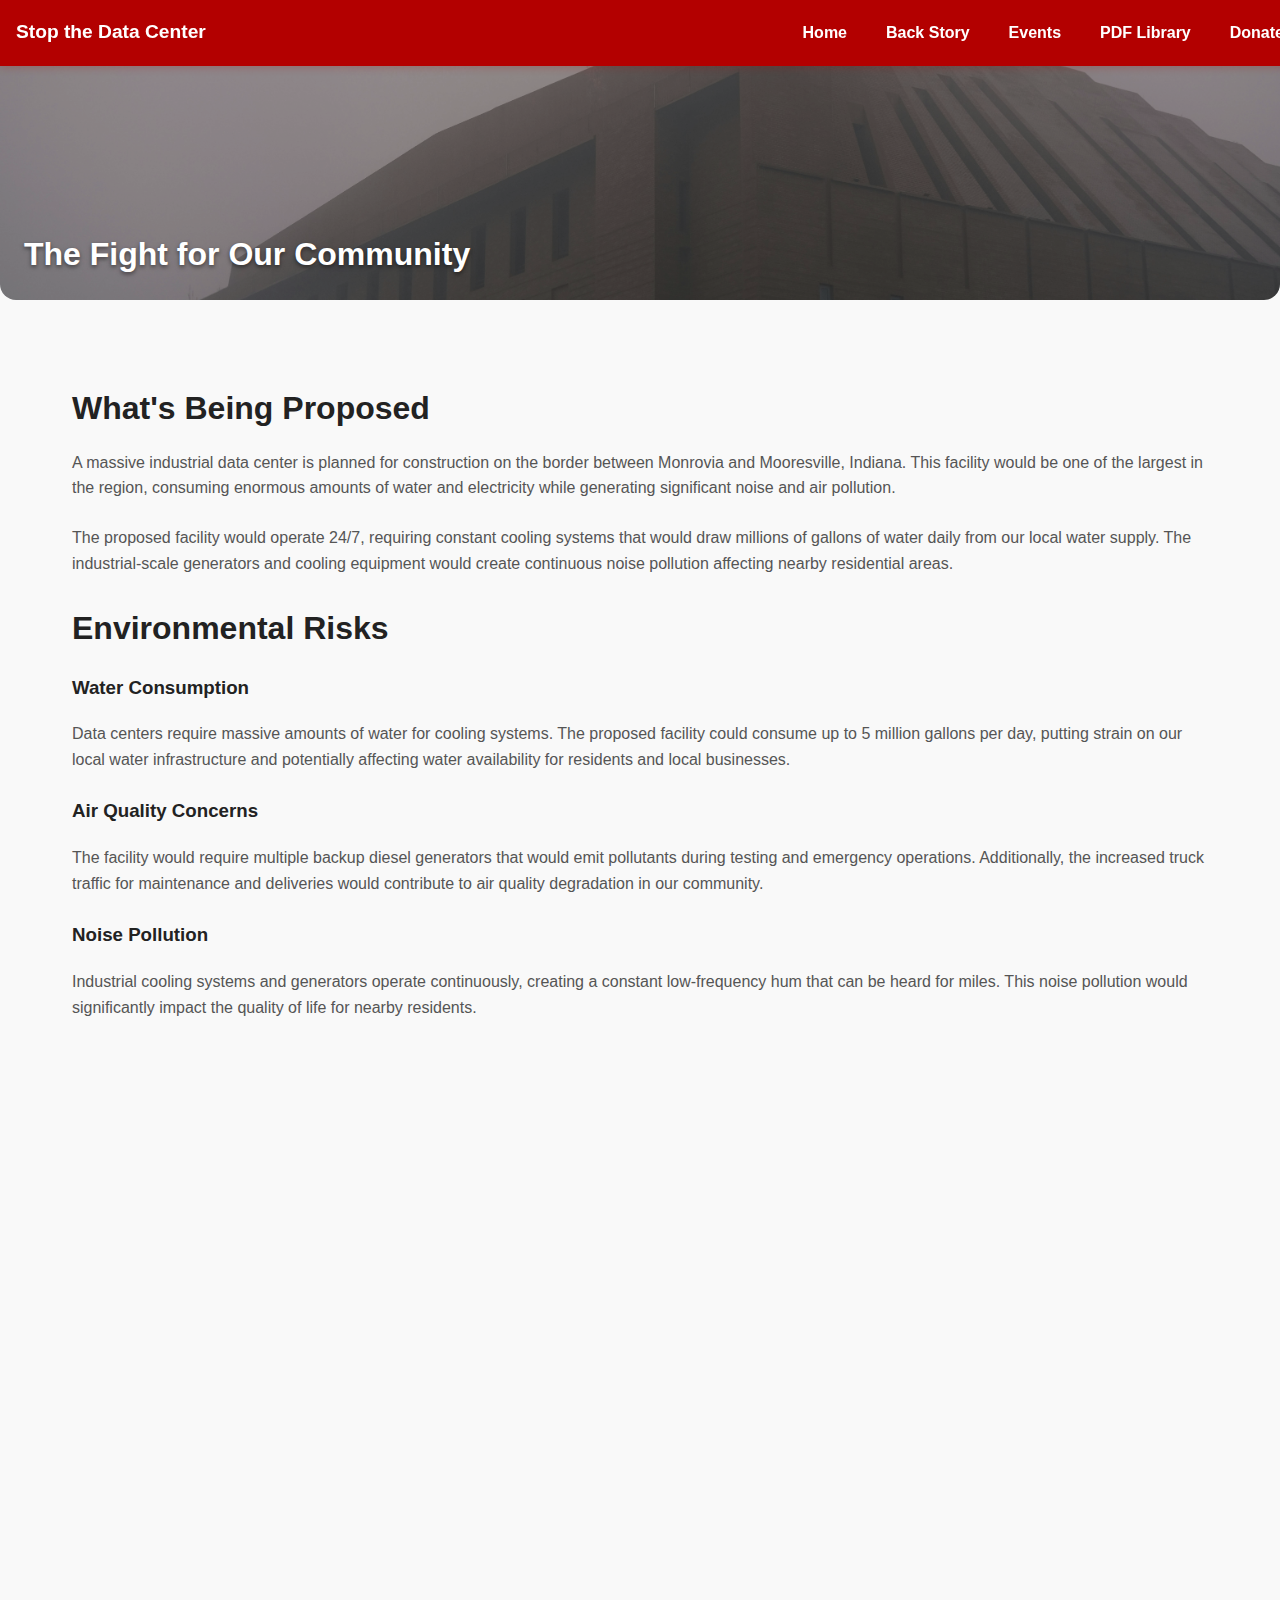
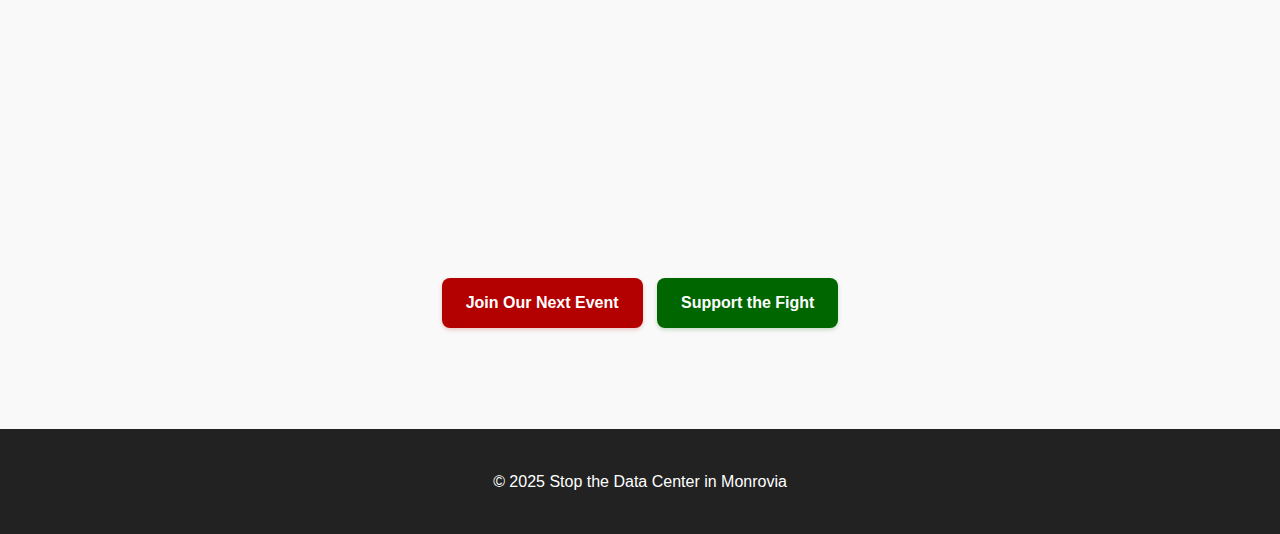
<file: backstory.html>
<!DOCTYPE html>
<html lang="en">
<head>
  <meta charset="UTF-8">
  <meta name="viewport" content="width=device-width, initial-scale=1.0">
  <title>Back Story - Stop the Data Center in Monrovia</title>
  <meta name="description" content="Learn about the proposed data center development in Monrovia, Indiana and why our community is fighting to stop it.">
  <link rel="stylesheet" href="style.css">
</head>
<body>
    <a href="#main-content" class="skip-link">Skip to main content</a>
    
    <header class="navbar">
        <h1><a href="index.html">Stop the Data Center</a></h1>
        <span class="menu-toggle" onclick="toggleMenu()">☰</span>
        <nav id="menu">
          <a href="index.html">Home</a>
          <a href="backstory.html">Back Story</a>
          <a href="events.html">Events</a>
          <a href="library.html">PDF Library</a>
          <a href="donate.html">Donate</a>
        </nav>
      </header>

      <div class="page-hero">
        <img src="data-center.jpg" alt="Industrial data center facility showing massive scale and infrastructure" loading="eager">
        <h2>The Fight for Our Community</h2>
      </div>

  <main id="main-content">
    <div class="container">
      <section>
        <h2>What's Being Proposed</h2>
        <p>A massive industrial data center is planned for construction on the border between Monrovia and Mooresville, Indiana. This facility would be one of the largest in the region, consuming enormous amounts of water and electricity while generating significant noise and air pollution.</p>
        
        <p>The proposed facility would operate 24/7, requiring constant cooling systems that would draw millions of gallons of water daily from our local water supply. The industrial-scale generators and cooling equipment would create continuous noise pollution affecting nearby residential areas.</p>
      </section>

      <section>
        <h2>Environmental Risks</h2>
        <h3>Water Consumption</h3>
        <p>Data centers require massive amounts of water for cooling systems. The proposed facility could consume up to 5 million gallons per day, putting strain on our local water infrastructure and potentially affecting water availability for residents and local businesses.</p>
        
        <h3>Air Quality Concerns</h3>
        <p>The facility would require multiple backup diesel generators that would emit pollutants during testing and emergency operations. Additionally, the increased truck traffic for maintenance and deliveries would contribute to air quality degradation in our community.</p>
        
        <h3>Noise Pollution</h3>
        <p>Industrial cooling systems and generators operate continuously, creating a constant low-frequency hum that can be heard for miles. This noise pollution would significantly impact the quality of life for nearby residents.</p>
      </section>

      <section>
        <h2>Community Impact</h2>
        <h3>Property Values</h3>
        <p>Studies show that industrial developments like data centers typically reduce nearby residential property values by 10-20%. The visual impact, noise, and environmental concerns make homes less desirable to potential buyers.</p>
        
        <h3>Infrastructure Strain</h3>
        <p>The massive electrical demands of the data center would strain our local power grid, potentially leading to higher utility costs for residents. The increased heavy truck traffic would also accelerate wear on our local roads.</p>
        
        <h3>Limited Economic Benefits</h3>
        <p>While proponents claim economic benefits, data centers provide very few permanent jobs relative to their size and impact. Most positions require specialized technical skills not readily available in our community.</p>
      </section>

      <section>
        <h2>Why We Can Win</h2>
        <p>Our community has the power to stop this development through organized action and civic engagement. Here's how we're fighting back:</p>
        
        <ul>
          <li><strong>Petition Drive:</strong> We're collecting signatures to demonstrate community opposition</li>
          <li><strong>Town Hall Meetings:</strong> Regular community meetings to organize and inform residents</li>
          <li><strong>Legal Action:</strong> Working with environmental lawyers to challenge permits and approvals</li>
          <li><strong>Political Pressure:</strong> Engaging with local officials and elected representatives</li>
          <li><strong>Media Campaign:</strong> Raising awareness through local and regional media</li>
        </ul>
        
        <p>Together, we can protect our community's water, air, and quality of life. Every signature, every voice, and every dollar donated brings us closer to victory.</p>
      </section>

      <div style="text-align: center; margin: 2rem 0;">
        <a class="btn btn-primary" href="events.html">Join Our Next Event</a>
        <a class="btn btn-donate" href="donate.html">Support the Fight</a>
      </div>
    </div>
  </main>

  <footer>
    <p>© 2025 Stop the Data Center in Monrovia</p>
  </footer>
  <script src="script.js"></script>
</body>
</html>
</file>
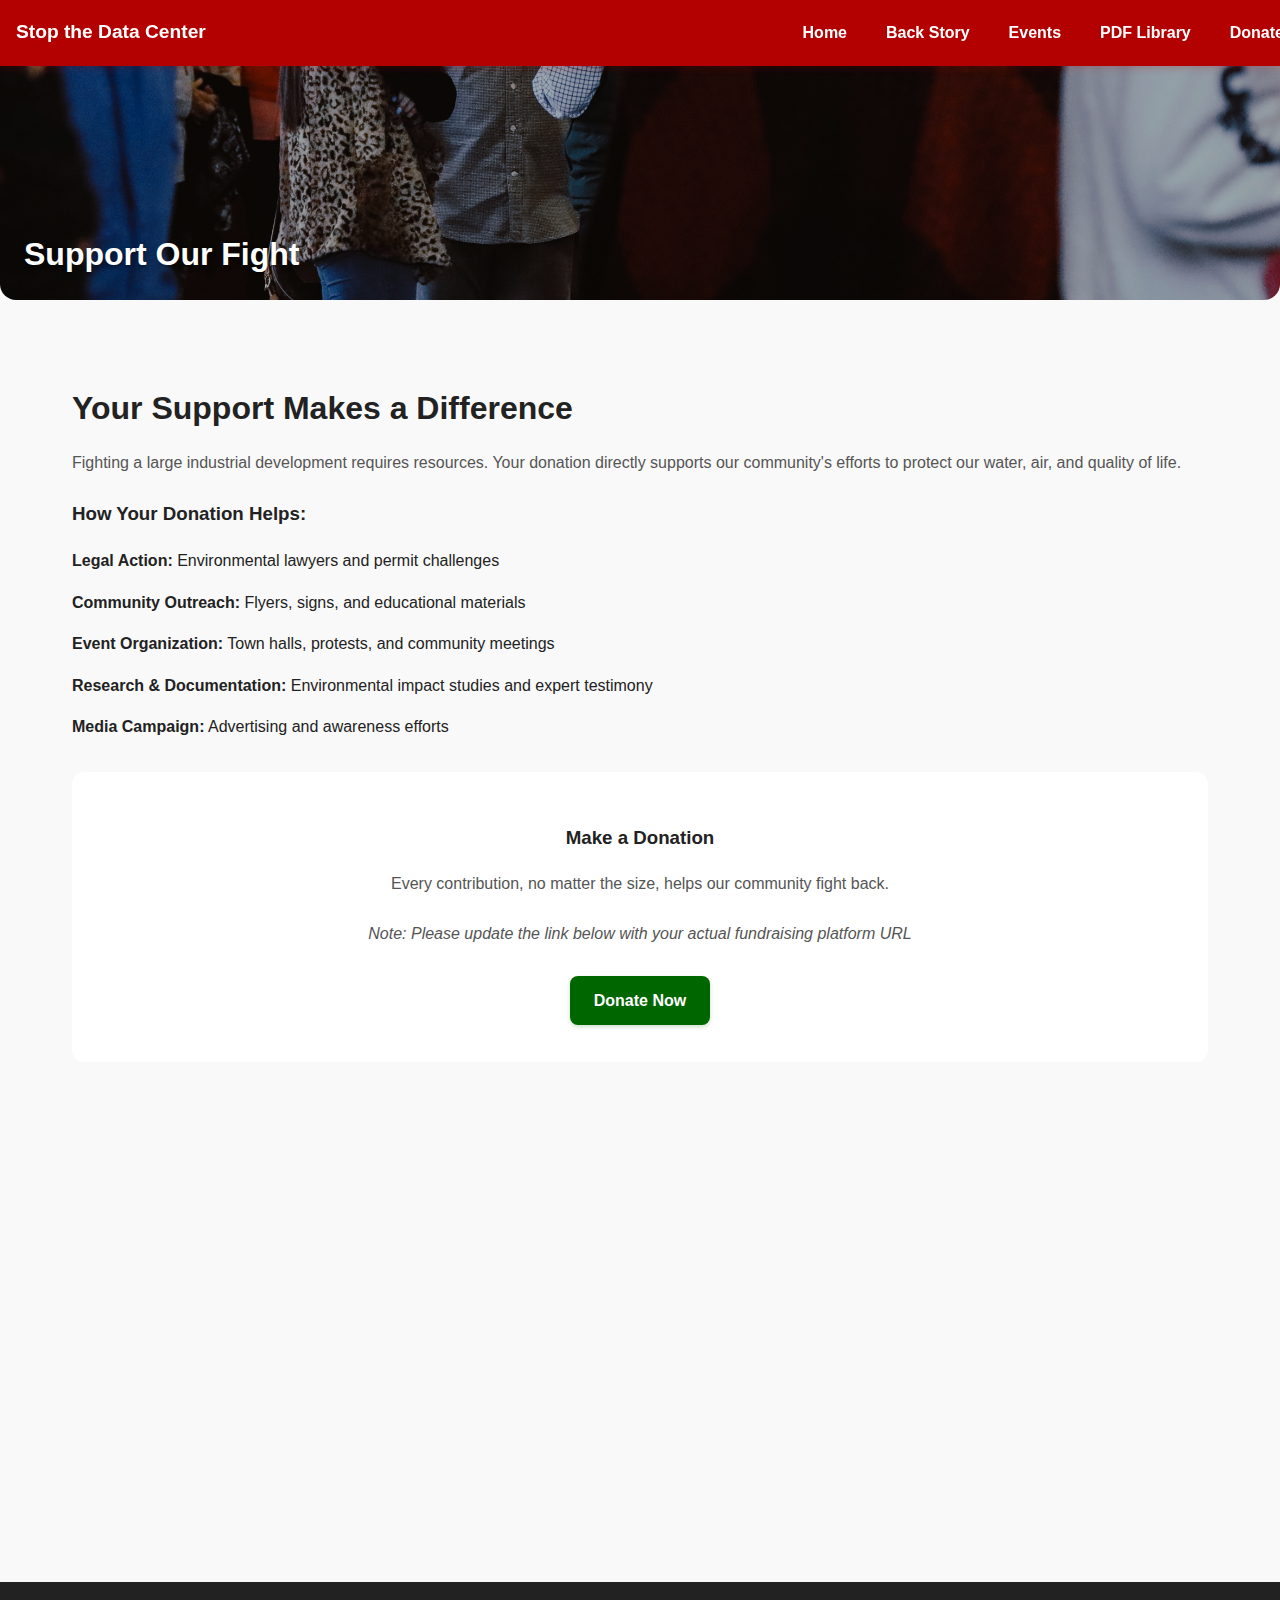
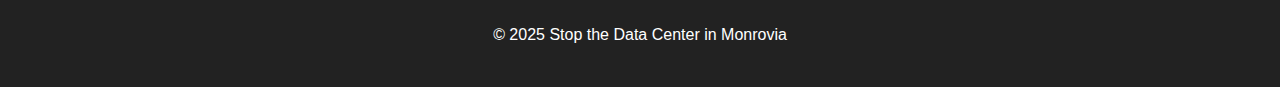
<file: donate.html>
<!DOCTYPE html>
<html lang="en">
<head>
  <meta charset="UTF-8">
  <meta name="viewport" content="width=device-width, initial-scale=1.0">
  <title>Donate - Stop the Data Center in Monrovia</title>
  <meta name="description" content="Support our fight to stop the data center development in Monrovia. Your donation funds legal action, community outreach, and events.">
  <link rel="stylesheet" href="style.css">
</head>
<body>
    <a href="#main-content" class="skip-link">Skip to main content</a>
    
    <header class="navbar">
        <h1><a href="index.html">Stop the Data Center</a></h1>
        <span class="menu-toggle" onclick="toggleMenu()">☰</span>
        <nav id="menu">
          <a href="index.html">Home</a>
          <a href="backstory.html">Back Story</a>
          <a href="events.html">Events</a>
          <a href="library.html">PDF Library</a>
          <a href="donate.html">Donate</a>
        </nav>
      </header>

      <div class="page-hero">
        <img src="families.jpg" alt="Local families standing together in solidarity" loading="eager">
        <h2>Support Our Fight</h2>
      </div>
  
<main id="main-content">
    <div class="container">
      <section>
        <h2>Your Support Makes a Difference</h2>
        <p>Fighting a large industrial development requires resources. Your donation directly supports our community's efforts to protect our water, air, and quality of life.</p>
        
        <h3>How Your Donation Helps:</h3>
        <ul>
          <li><strong>Legal Action:</strong> Environmental lawyers and permit challenges</li>
          <li><strong>Community Outreach:</strong> Flyers, signs, and educational materials</li>
          <li><strong>Event Organization:</strong> Town halls, protests, and community meetings</li>
          <li><strong>Research & Documentation:</strong> Environmental impact studies and expert testimony</li>
          <li><strong>Media Campaign:</strong> Advertising and awareness efforts</li>
        </ul>
      </section>

      <section style="text-align: center; background: var(--panel); padding: 2rem; border-radius: 12px; margin: 2rem 0;">
        <h3>Make a Donation</h3>
        <p>Every contribution, no matter the size, helps our community fight back.</p>
        <p><em>Note: Please update the link below with your actual fundraising platform URL</em></p>
        <a class="btn btn-donate" href="#" onclick="alert('Please update this link with your actual donation platform URL'); return false;">Donate Now</a>
      </section>

      <section>
        <h3>Other Ways to Help</h3>
        <p>Can't donate right now? There are many other ways to support our cause:</p>
        <ul>
          <li>Sign and share our petition</li>
          <li>Attend town hall meetings and community events</li>
          <li>Volunteer for canvassing and outreach</li>
          <li>Share our message on social media</li>
          <li>Contact local officials and representatives</li>
          <li>Talk to your neighbors about the issue</li>
        </ul>
        
        <div style="text-align: center; margin-top: 2rem;">
          <a class="btn btn-primary" href="events.html">See Upcoming Events</a>
          <a class="btn btn-primary" href="backstory.html">Learn More</a>
        </div>
      </section>
    </div>
  </main>
  
  <footer>
    <p>© 2025 Stop the Data Center in Monrovia</p>
  </footer>
  <script src="script.js"></script>
</body>
</html>
</file>
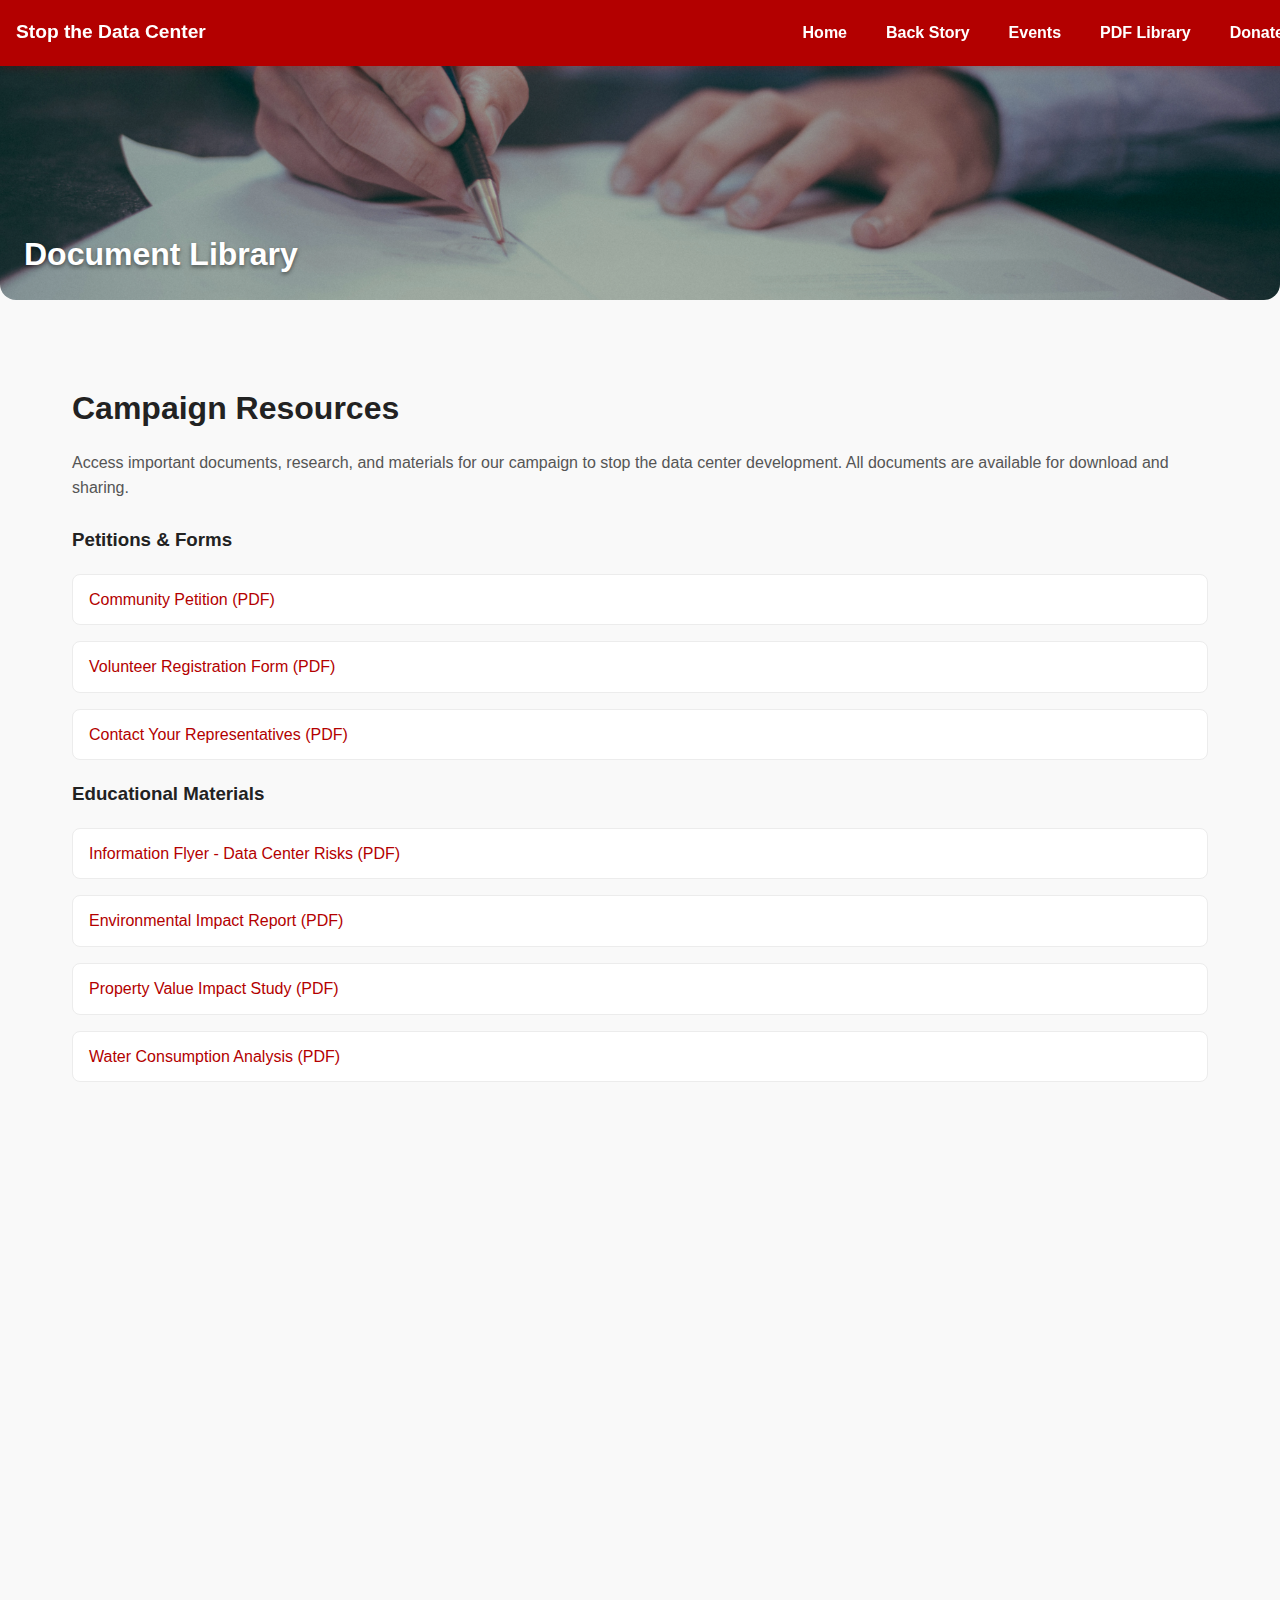
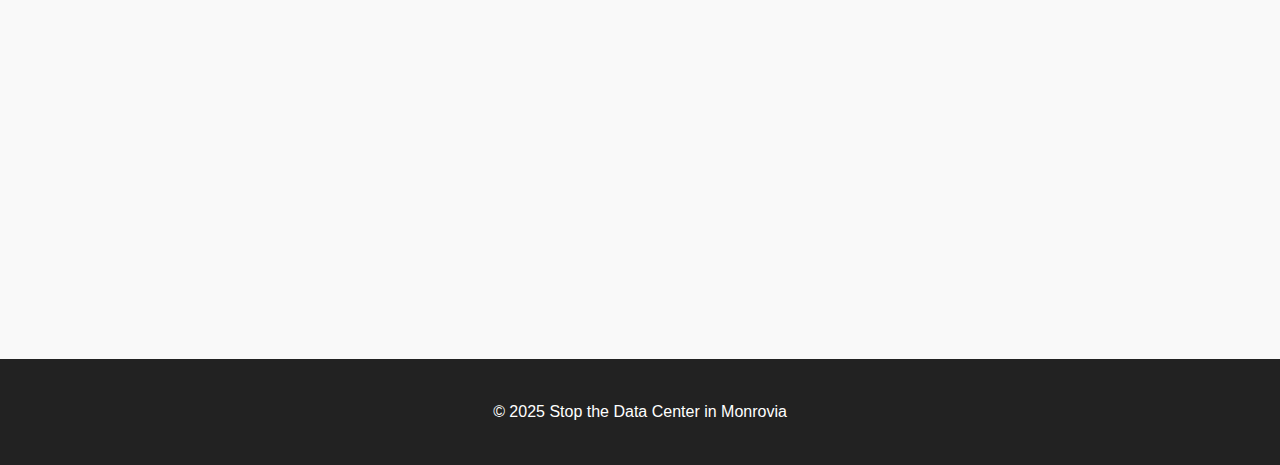
<file: library.html>
<!DOCTYPE html>
<html lang="en">
<head>
  <meta charset="UTF-8">
  <meta name="viewport" content="width=device-width, initial-scale=1.0">
  <title>PDF Library - Stop the Data Center in Monrovia</title>
  <meta name="description" content="Access important documents, petitions, flyers, and research materials for our campaign to stop the data center development in Monrovia.">
  <link rel="stylesheet" href="style.css">
</head>
<body>
    <a href="#main-content" class="skip-link">Skip to main content</a>
    
    <header class="navbar">
        <h1><a href="index.html">Stop the Data Center</a></h1>
        <span class="menu-toggle" onclick="toggleMenu()">☰</span>
        <nav id="menu">
          <a href="index.html">Home</a>
          <a href="backstory.html">Back Story</a>
          <a href="events.html">Events</a>
          <a href="library.html">PDF Library</a>
          <a href="donate.html">Donate</a>
        </nav>
      </header>

      <div class="page-hero">
        <img src="papers.jpg" alt="Important documents and research papers spread on a table" loading="eager">
        <h2>Document Library</h2>
      </div>

<main id="main-content">
    <div class="container">
      <section>
        <h2>Campaign Resources</h2>
        <p>Access important documents, research, and materials for our campaign to stop the data center development. All documents are available for download and sharing.</p>
      </section>

      <section>
        <h3>Petitions & Forms</h3>
        <ul>
          <li><a href="#" onclick="alert('PDF coming soon! This will contain the community petition form.')">Community Petition (PDF)</a></li>
          <li><a href="#" onclick="alert('PDF coming soon! This will contain volunteer signup forms.')">Volunteer Registration Form (PDF)</a></li>
          <li><a href="#" onclick="alert('PDF coming soon! This will contain contact information for local officials.')">Contact Your Representatives (PDF)</a></li>
        </ul>
      </section>

      <section>
        <h3>Educational Materials</h3>
        <ul>
          <li><a href="#" onclick="alert('PDF coming soon! This will contain an informational flyer about the data center risks.')">Information Flyer - Data Center Risks (PDF)</a></li>
          <li><a href="#" onclick="alert('PDF coming soon! This will contain environmental impact research.')">Environmental Impact Report (PDF)</a></li>
          <li><a href="#" onclick="alert('PDF coming soon! This will contain property value impact studies.')">Property Value Impact Study (PDF)</a></li>
          <li><a href="#" onclick="alert('PDF coming soon! This will contain water usage analysis.')">Water Consumption Analysis (PDF)</a></li>
        </ul>
      </section>

      <section>
        <h3>Legal Documents</h3>
        <ul>
          <li><a href="#" onclick="alert('PDF coming soon! This will contain legal filings and permits.')">Permit Applications & Challenges (PDF)</a></li>
          <li><a href="#" onclick="alert('PDF coming soon! This will contain environmental review documents.')">Environmental Review Filing (PDF)</a></li>
          <li><a href="#" onclick="alert('PDF coming soon! This will contain zoning and planning documents.')">Zoning & Planning Documents (PDF)</a></li>
        </ul>
      </section>

      <section>
        <h3>Event Materials</h3>
        <ul>
          <li><a href="#" onclick="alert('PDF coming soon! This will contain protest signs and banners.')">Protest Signs & Banners (PDF)</a></li>
          <li><a href="#" onclick="alert('PDF coming soon! This will contain canvassing materials.')">Door-to-Door Canvassing Guide (PDF)</a></li>
          <li><a href="#" onclick="alert('PDF coming soon! This will contain social media graphics.')">Social Media Graphics Pack (PDF)</a></li>
        </ul>
      </section>

      <section style="background: var(--panel); padding: 2rem; border-radius: 12px; margin: 2rem 0;">
        <h3>Need a Document?</h3>
        <p>Can't find what you're looking for? Contact us and we'll help you get the resources you need.</p>
        <div style="text-align: center;">
          <a class="btn btn-primary" href="index.html#contact-form">Contact Us</a>
          <a class="btn btn-primary" href="events.html">Attend an Event</a>
        </div>
      </section>
    </div>
  </main>
  
  <footer>
    <p>© 2025 Stop the Data Center in Monrovia</p>
  </footer>
  <script src="script.js"></script>
</body>
</html>
</file>
<file: style.css>
/* Color Variables */
:root {
  --red: #B30000;          /* Primary */
  --red-dark: #8F0000;
  --green: #006600;        /* Primary action (Donate) */
  --green-dark: #004d00;
  --gold: #FFD54F;         /* Optional highlight */
  --text: #222222;         /* Body text */
  --muted: #555555;        /* Secondary text */
  --bg: #F9F9F9;           /* Page background */
  --panel: #ffffff;        /* Cards */
  --line: #ececec;         /* Dividers */
}

/* Reset body so navbar doesn't overlap */
body {
    margin: 0;
    font-family: Arial, sans-serif;
    line-height: 1.6;
    background: var(--bg);
    color: var(--text);
    padding-top: 60px; /* offset for fixed navbar */
  }
  
  /* Skip Navigation for Accessibility */
  .skip-link {
    position: absolute;
    top: -40px;
    left: 6px;
    background: var(--red);
    color: white;
    padding: 8px;
    text-decoration: none;
    border-radius: 4px;
    z-index: 1001;
    transition: top 0.3s ease;
  }
  
  .skip-link:focus {
    top: 6px;
  }
  
  /* Navbar Styles */
  .navbar {
    position: fixed;
    top: 0;
    left: 0;
    width: 100%;
    background: var(--red);
    color: white;
    display: flex;
    justify-content: space-between;
    align-items: center;
    padding: 0.75rem 1rem;
    z-index: 1000;
    box-shadow: 0 2px 8px rgba(179, 0, 0, 0.2);
  }
  
  .navbar h1 {
    font-size: 1.2rem;
    flex: 0 1 auto; 
    margin: 0 1rem 0 0;
    color: white;
  }
  
  .navbar h1 a {
    color: white;
    text-decoration: none;
    transition: color 0.2s ease;
  }
  
  .navbar h1 a:hover {
    color: var(--gold);
  }
  
  .navbar nav {
    display: flex;
    gap: 15px;
    flex: 0 0 auto;   /* don't allow shrink */
    justify-content: flex-end; 
    align-items: center;
  }
  
  .navbar nav a {
    color: white;
    text-decoration: none;
    font-weight: bold;
    white-space: nowrap;
    transition: color 0.2s ease;
    padding: 0.5rem 0.75rem;
    border-radius: 4px;
    flex-shrink: 0; /* prevent text from shrinking */
  }
  
  .navbar nav a:hover {
    color: var(--gold);
    background: rgba(255, 255, 255, 0.1);
  }
  
  /* Hamburger Menu */
  .menu-toggle {
    display: none;
    font-size: 1.5rem;
    cursor: pointer;
    transition: color 0.2s ease;
  }
  
  .menu-toggle:hover {
    color: var(--gold);
  }
  
  /* Responsive Menu */
  @media (max-width: 1200px) {
    .navbar nav {
      display: none;
      flex-direction: column;
      background: var(--red-dark);
      position: absolute;
      top: 60px;
      right: 0;
      width: 220px;
      padding: 1rem;
      border-radius: 0 0 8px 8px;
      box-shadow: 0 4px 12px rgba(0, 0, 0, 0.15);
    }
  
    .navbar nav.active {
      display: flex;
    }
  
    .menu-toggle {
      display: block;
    }
  }
  
  /* Focus outlines (a11y) */
  .navbar a:focus, .menu-toggle:focus-visible {
    outline: 2px solid var(--gold); 
    outline-offset: 2px;
  }
  
  
  /* Button Styles */
  .btn { 
    display: inline-block; 
    padding: .75rem 1.5rem; 
    margin: 5px;
    border-radius: 8px; 
    text-decoration: none; 
    font-weight: 700;
    transition: all 0.2s ease;
    border: none;
    cursor: pointer;
    font-size: 1rem;
  }
  .btn-primary { 
    background: var(--red); 
    color: white; 
    box-shadow: 0 2px 4px rgba(179, 0, 0, 0.2);
  }
  .btn-primary:hover { 
    background: var(--red-dark); 
    transform: translateY(-1px);
    box-shadow: 0 4px 8px rgba(179, 0, 0, 0.3);
  }
  .btn-outline { 
    background: transparent; 
    color: white; 
    border: 2px solid white;
  }
  .btn-outline:hover { 
    background: white; 
    color: var(--red);
  }
  
  /* Special donate button */
  .btn-donate {
    background: var(--green);
    color: white;
    box-shadow: 0 2px 4px rgba(0, 102, 0, 0.2);
  }
  .btn-donate:hover {
    background: var(--green-dark);
    transform: translateY(-1px);
    box-shadow: 0 4px 8px rgba(0, 102, 0, 0.3);
  }
  
  footer {
    background: var(--text);
    color: white;
    text-align: center;
    padding: 1.5rem;
    margin-top: 2rem;
  }
  
  .hero {
    position: relative;
    height: clamp(320px, 45vh, 560px);
    overflow: hidden;
  }
  .hero img { 
    width: 100%; 
    height: 100%; 
    object-fit: cover; 
    filter: contrast(1.05) saturate(1.05); 
  }
  
  /* Image loading animations */
  .hero img,
  .feature-card img,
  .page-hero img {
    opacity: 0;
    transition: opacity 0.5s ease;
  }
  
  .hero img.loaded,
  .feature-card img.loaded,
  .page-hero img.loaded {
    opacity: 1;
  }
  
  /* Loading skeleton for images */
  .image-skeleton {
    background: linear-gradient(90deg, var(--line) 25%, var(--bg) 50%, var(--line) 75%);
    background-size: 200% 100%;
    animation: loading 1.5s infinite;
  }
  
  @keyframes loading {
    0% { background-position: 200% 0; }
    100% { background-position: -200% 0; }
  }
  .hero-overlay {
    position: absolute; 
    inset: 0;
    background: linear-gradient(to right, rgba(34,34,34,0.7), rgba(34,34,34,0.3));
    display: grid; 
    place-content: center; 
    text-align: center; 
    color: white; 
    padding: 1rem;
  }
  .hero h2 { 
    font-size: clamp(1.6rem, 2.8vw, 3rem); 
    margin: 0 0 .5rem; 
    text-shadow: 0 2px 4px rgba(0,0,0,0.3);
  }
  .hero p { 
    font-size: clamp(1rem, 1.4vw, 1.25rem); 
    margin: 0 0 1rem; 
    text-shadow: 0 1px 2px rgba(0,0,0,0.3);
  }
  .hero-actions { 
    display: inline-flex; 
    gap: .75rem; 
    flex-wrap: wrap; 
    justify-content: center; 
  }
  
  .feature-grid {
    display: grid;
    grid-template-columns: repeat(auto-fit, minmax(280px, 1fr));
    gap: 1.5rem; 
    padding: 2rem;
    background: var(--bg);
  }
  .feature-card {
    background: var(--panel); 
    border-radius: 16px; 
    overflow: hidden; 
    text-decoration: none; 
    color: var(--text);
    box-shadow: 0 8px 24px rgba(0,0,0,0.08);
    transition: all 0.3s ease;
    border: 1px solid var(--line);
  }
  .feature-card:hover {
    transform: translateY(-4px);
    box-shadow: 0 16px 32px rgba(0,0,0,0.12);
  }
  .feature-card img { 
    width: 100%; 
    height: 180px; 
    object-fit: cover; 
    transition: transform 0.3s ease;
  }
  .feature-card:hover img {
    transform: scale(1.05);
  }
  .feature-meta { 
    padding: 1.25rem 1.5rem 1.5rem; 
  }
  .feature-meta h3 { 
    margin: .5rem 0 .75rem; 
    color: var(--text);
    font-size: 1.25rem;
  }
  .feature-meta p {
    color: var(--muted);
    line-height: 1.5;
  }
  .icon { 
    display: inline-flex; 
    width: 32px; 
    height: 32px; 
    margin-bottom: 0.5rem;
  }
  .icon svg { 
    width: 100%; 
    height: 100%; 
    fill: var(--red); 
  }
  
  .page-hero { 
    position: relative; 
    height: 240px; 
    overflow: hidden; 
    margin-bottom: 1.5rem; 
    border-radius: 0 0 16px 16px;
  }
  .page-hero img { 
    width: 100%; 
    height: 100%; 
    object-fit: cover; 
    filter: brightness(0.7); 
  }
  .page-hero h2 { 
    position: absolute; 
    bottom: 20px; 
    left: 24px; 
    color: white; 
    margin: 0; 
    font-size: 2rem;
    text-shadow: 0 2px 4px rgba(0,0,0,0.5);
  }

  .newsletter { 
    padding: 2rem; 
    background: var(--bg);
  }
  .newsletter-card {
    background: var(--panel); 
    border-left: 6px solid var(--red); 
    border-radius: 12px;
    padding: 1.5rem; 
    box-shadow: 0 8px 24px rgba(0,0,0,0.08);
    border: 1px solid var(--line);
  }
  .newsletter .icon svg { 
    fill: var(--red); 
  }
  
  /* Newsletter Form Styling */
  .newsletter-form {
    margin-top: 1rem;
  }
  
  .form-group {
    display: flex;
    gap: 0.5rem;
    margin-bottom: 1rem;
  }
  
  .newsletter-form input[type="email"] {
    flex: 1;
    padding: 0.75rem 1rem;
    border: 2px solid var(--line);
    border-radius: 8px;
    font-size: 1rem;
    transition: border-color 0.2s ease;
  }
  
  .newsletter-form input[type="email"]:focus {
    outline: none;
    border-color: var(--red);
    box-shadow: 0 0 0 3px rgba(179, 0, 0, 0.1);
  }
  
  .newsletter-form .btn {
    margin: 0;
    white-space: nowrap;
  }
  
  .form-message {
    margin: 0;
    font-size: 0.9rem;
    min-height: 1.2em;
  }
  
  .form-message.success {
    color: var(--green);
  }
  
  .form-message.error {
    color: var(--red);
  }
  
  /* Main content styling */
  main {
    padding: 2rem;
    max-width: 1200px;
    margin: 0 auto;
  }
  
  main h2 {
    color: var(--text);
    margin-bottom: 1rem;
    font-size: 2rem;
  }
  
  main p {
    color: var(--muted);
    line-height: 1.6;
    margin-bottom: 1.5rem;
  }
  
  /* Calendar styling */
  #calendar {
    background: var(--panel);
    padding: 1.5rem;
    border-radius: 12px;
    border: 1px solid var(--line);
    box-shadow: 0 4px 16px rgba(0,0,0,0.06);
  }
  
  /* Library list styling */
  main ul {
    list-style: none;
    padding: 0;
  }
  
  main li {
    margin-bottom: 1rem;
  }
  
  main a {
    color: var(--red);
    text-decoration: none;
    padding: 0.75rem 1rem;
    display: block;
    background: var(--panel);
    border-radius: 8px;
    border: 1px solid var(--line);
    transition: all 0.2s ease;
  }
  
  main a:hover {
    background: var(--red);
    color: white;
    transform: translateX(4px);
    box-shadow: 0 4px 12px rgba(179, 0, 0, 0.2);
  }
  
  /* Container utility */
  .container {
    max-width: 1200px;
    margin: 0 auto;
    padding: 0 2rem;
  }
  
  /* Progress Section */
  .progress-section {
    background: var(--panel);
    padding: 3rem 0;
    border-top: 1px solid var(--line);
    border-bottom: 1px solid var(--line);
  }
  
  .progress-section h2 {
    text-align: center;
    color: var(--text);
    margin-bottom: 2rem;
    font-size: 2.5rem;
  }
  
  .milestones {
    display: grid;
    grid-template-columns: repeat(auto-fit, minmax(250px, 1fr));
    gap: 2rem;
    margin-top: 2rem;
  }
  
  .milestone {
    text-align: center;
    padding: 1.5rem;
    border-radius: 12px;
    border: 2px solid var(--line);
    background: var(--bg);
    transition: all 0.3s ease;
  }
  
  .milestone.completed {
    border-color: var(--green);
    background: rgba(0, 102, 0, 0.05);
  }
  
  .milestone.active {
    border-color: var(--red);
    background: rgba(179, 0, 0, 0.05);
  }
  
  .milestone-icon {
    font-size: 2.5rem;
    margin-bottom: 1rem;
    display: block;
  }
  
  .milestone h3 {
    color: var(--text);
    margin-bottom: 0.5rem;
    font-size: 1.25rem;
  }
  
  .milestone p {
    color: var(--muted);
    margin-bottom: 1rem;
  }
  
  .progress-bar {
    width: 100%;
    height: 8px;
    background: var(--line);
    border-radius: 4px;
    overflow: hidden;
    margin-bottom: 0.5rem;
  }
  
  .progress-fill {
    height: 100%;
    background: var(--red);
    border-radius: 4px;
    transition: width 0.3s ease;
  }
  
  .progress-text {
    font-size: 0.9rem;
    color: var(--muted);
    font-weight: 600;
  }
  
  /* Social Proof Section */
  .social-proof {
    background: var(--red);
    color: white;
    padding: 3rem 0;
    text-align: center;
  }
  
  .social-proof h2 {
    color: white;
    margin-bottom: 2rem;
    font-size: 2.5rem;
  }
  
  .stats-grid {
    display: grid;
    grid-template-columns: repeat(auto-fit, minmax(200px, 1fr));
    gap: 2rem;
    margin-top: 2rem;
  }
  
  .stat-item {
    padding: 1rem;
  }
  
  .stat-number {
    font-size: 3rem;
    font-weight: bold;
    color: var(--gold);
    display: block;
    margin-bottom: 0.5rem;
  }
  
  .stat-label {
    font-size: 1.1rem;
    opacity: 0.9;
  }
  
  /* Countdown Section */
  .countdown-section {
    background: var(--bg);
    padding: 3rem 0;
    text-align: center;
  }
  
  .countdown-section h2 {
    color: var(--text);
    margin-bottom: 1rem;
    font-size: 2.5rem;
  }
  
  .countdown-timer {
    display: flex;
    justify-content: center;
    gap: 2rem;
    margin: 2rem 0;
    flex-wrap: wrap;
  }
  
  .countdown-item {
    text-align: center;
    min-width: 80px;
  }
  
  .countdown-number {
    display: block;
    font-size: 3rem;
    font-weight: bold;
    color: var(--red);
    line-height: 1;
  }
  
  .countdown-label {
    font-size: 0.9rem;
    color: var(--muted);
    text-transform: uppercase;
    letter-spacing: 1px;
  }
  
  .countdown-description {
    color: var(--muted);
    margin-bottom: 2rem;
    font-size: 1.1rem;
  }
  
  /* FAQ Section */
  .faq-section {
    background: var(--panel);
    padding: 3rem 0;
    border-top: 1px solid var(--line);
  }
  
  .faq-section h2 {
    text-align: center;
    color: var(--text);
    margin-bottom: 2rem;
    font-size: 2.5rem;
  }
  
  .faq-grid {
    max-width: 800px;
    margin: 0 auto;
  }
  
  .faq-item {
    border: 1px solid var(--line);
    border-radius: 8px;
    margin-bottom: 1rem;
    overflow: hidden;
  }
  
  .faq-question {
    width: 100%;
    padding: 1.5rem;
    background: var(--bg);
    border: none;
    text-align: left;
    cursor: pointer;
    display: flex;
    justify-content: space-between;
    align-items: center;
    font-size: 1.1rem;
    color: var(--text);
    transition: background-color 0.2s ease;
  }
  
  .faq-question:hover {
    background: var(--line);
  }
  
  .faq-toggle {
    font-size: 1.5rem;
    font-weight: bold;
    color: var(--red);
    transition: transform 0.2s ease;
  }
  
  .faq-item.active .faq-toggle {
    transform: rotate(45deg);
  }
  
  .faq-answer {
    max-height: 0;
    overflow: hidden;
    transition: max-height 0.3s ease;
    background: white;
  }
  
  .faq-item.active .faq-answer {
    max-height: 200px;
  }
  
  .faq-answer p {
    padding: 1.5rem;
    margin: 0;
    color: var(--muted);
    line-height: 1.6;
  }
  
  /* Contact Section */
  .contact-section {
    background: var(--bg);
    padding: 3rem 0;
    border-top: 1px solid var(--line);
  }
  
  .contact-section h2 {
    text-align: center;
    color: var(--text);
    margin-bottom: 1rem;
    font-size: 2.5rem;
  }
  
  .contact-section > .container > p {
    text-align: center;
    color: var(--muted);
    margin-bottom: 2rem;
    font-size: 1.1rem;
  }
  
  .contact-form {
    max-width: 600px;
    margin: 0 auto;
    background: var(--panel);
    padding: 2rem;
    border-radius: 12px;
    border: 1px solid var(--line);
    box-shadow: 0 4px 16px rgba(0, 0, 0, 0.06);
  }
  
  .form-row {
    display: grid;
    grid-template-columns: 1fr 1fr;
    gap: 1rem;
  }
  
  .contact-form .form-group {
    margin-bottom: 1.5rem;
  }
  
  .contact-form label {
    display: block;
    margin-bottom: 0.5rem;
    color: var(--text);
    font-weight: 600;
  }
  
  .contact-form input,
  .contact-form select,
  .contact-form textarea {
    width: 100%;
    padding: 0.75rem 1rem;
    border: 2px solid var(--line);
    border-radius: 8px;
    font-size: 1rem;
    transition: border-color 0.2s ease;
    font-family: inherit;
  }
  
  .contact-form input:focus,
  .contact-form select:focus,
  .contact-form textarea:focus {
    outline: none;
    border-color: var(--red);
    box-shadow: 0 0 0 3px rgba(179, 0, 0, 0.1);
  }
  
  .contact-form textarea {
    resize: vertical;
    min-height: 120px;
  }
  
  .contact-form .btn {
    width: 100%;
    margin-top: 1rem;
  }
  
  /* Responsive adjustments */
  @media (max-width: 768px) {
    .form-row {
      grid-template-columns: 1fr;
    }
    
    .countdown-timer {
      gap: 1rem;
    }
    
    .countdown-item {
      min-width: 60px;
    }
    
    .countdown-number {
      font-size: 2rem;
    }
    
    .milestones {
      grid-template-columns: 1fr;
    }
    
    .stats-grid {
      grid-template-columns: repeat(2, 1fr);
    }
  }
  
  /* Newsletter form border */
#newsletter-form {
    border: 2px solid #B30000;           /* protest red */
    border-radius: 12px;
    background: #fff;
    padding: 0.75rem;
    max-width: 560px;
    margin: 0.5rem auto;                  /* center it */
    display: grid;
    grid-template-columns: 1fr auto;      /* email | button */
    gap: 0.5rem;
  }
  
  #newsletter-form input[type="email"] {
    padding: .6rem .7rem;
    border: 1px solid #e0e0e0;
    border-radius: 8px;
    min-width: 200px;
  }
  
  #newsletter-form button {
    background: #B30000;
    color: #fff;
    border: none;
    border-radius: 8px;
    padding: .65rem 1rem;
    font-weight: 700;
    cursor: pointer;
  }
  
  #newsletter-form button:hover { opacity: .9; }
  
  /* Stack on small screens */
  @media (max-width: 480px) {
    #newsletter-form { grid-template-columns: 1fr; }
  }
  
  .btn:hover { 
    opacity: .9; 
  }
  
  /* Button states */
  .btn:disabled {
    opacity: 0.6;
    cursor: not-allowed;
    transform: none !important;
  }
  
  .btn.loading {
    position: relative;
    color: transparent;
  }
  
  .btn.loading::after {
    content: '';
    position: absolute;
    top: 50%;
    left: 50%;
    width: 16px;
    height: 16px;
    margin: -8px 0 0 -8px;
    border: 2px solid transparent;
    border-top: 2px solid currentColor;
    border-radius: 50%;
    animation: spin 1s linear infinite;
  }
  
  @keyframes spin {
    0% { transform: rotate(0deg); }
    100% { transform: rotate(360deg); }
  }
</file>
